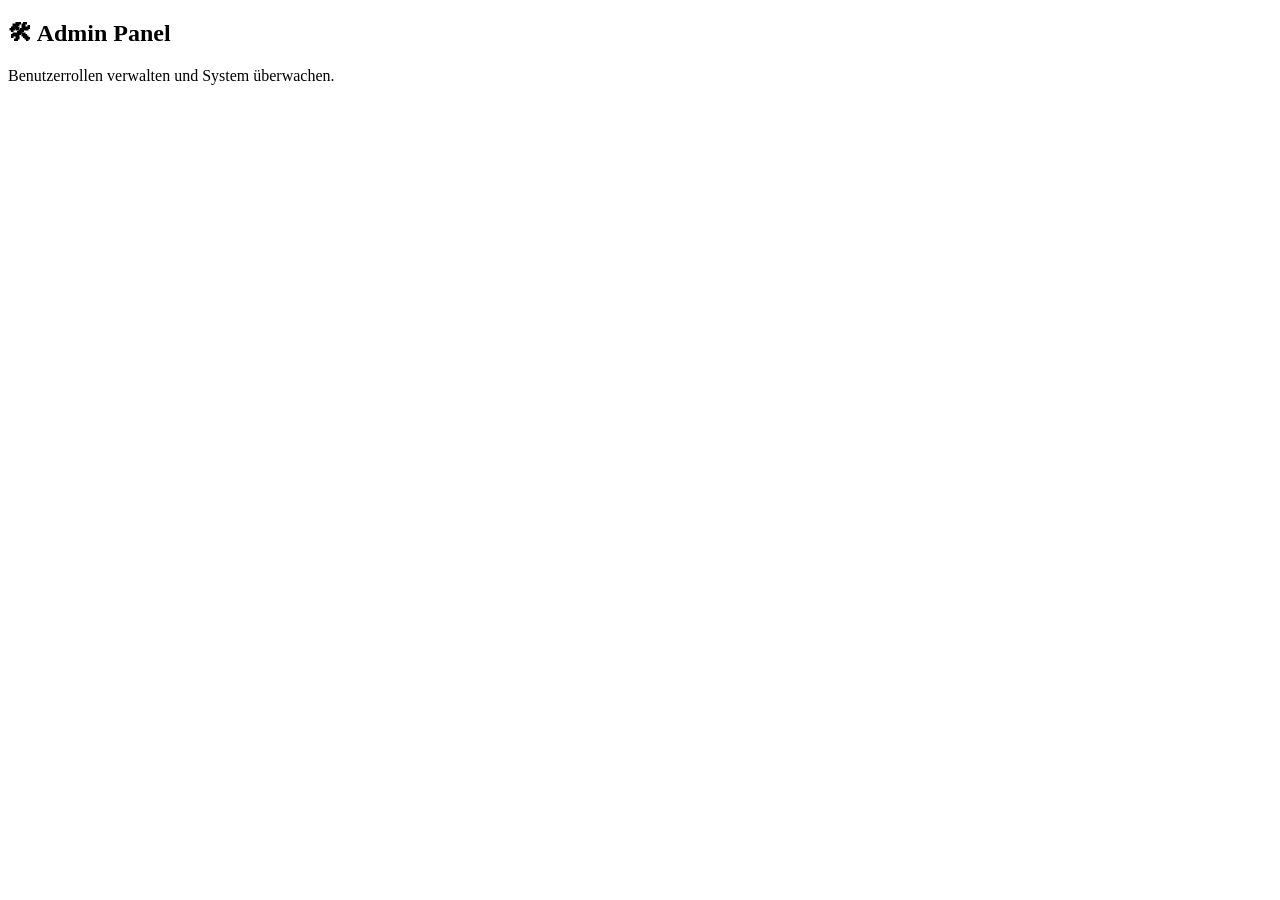
<file: admin-panel.html>
<!-- File: docs/admin-panel.html -->
<!DOCTYPE html>
<html lang="de">
<head>
  <meta charset="UTF-8" />
  <meta name="viewport" content="width=device-width, initial-scale=1.0" />
  <title>Admin Panel</title>
</head>
<body>
  <main>
    <section id="admin-panel">
      <h2>🛠 Admin Panel</h2>
      <article>
        <p>Benutzerrollen verwalten und System überwachen.</p>
      </article>
    </section>
  </main>
</body>
</html>
</file>
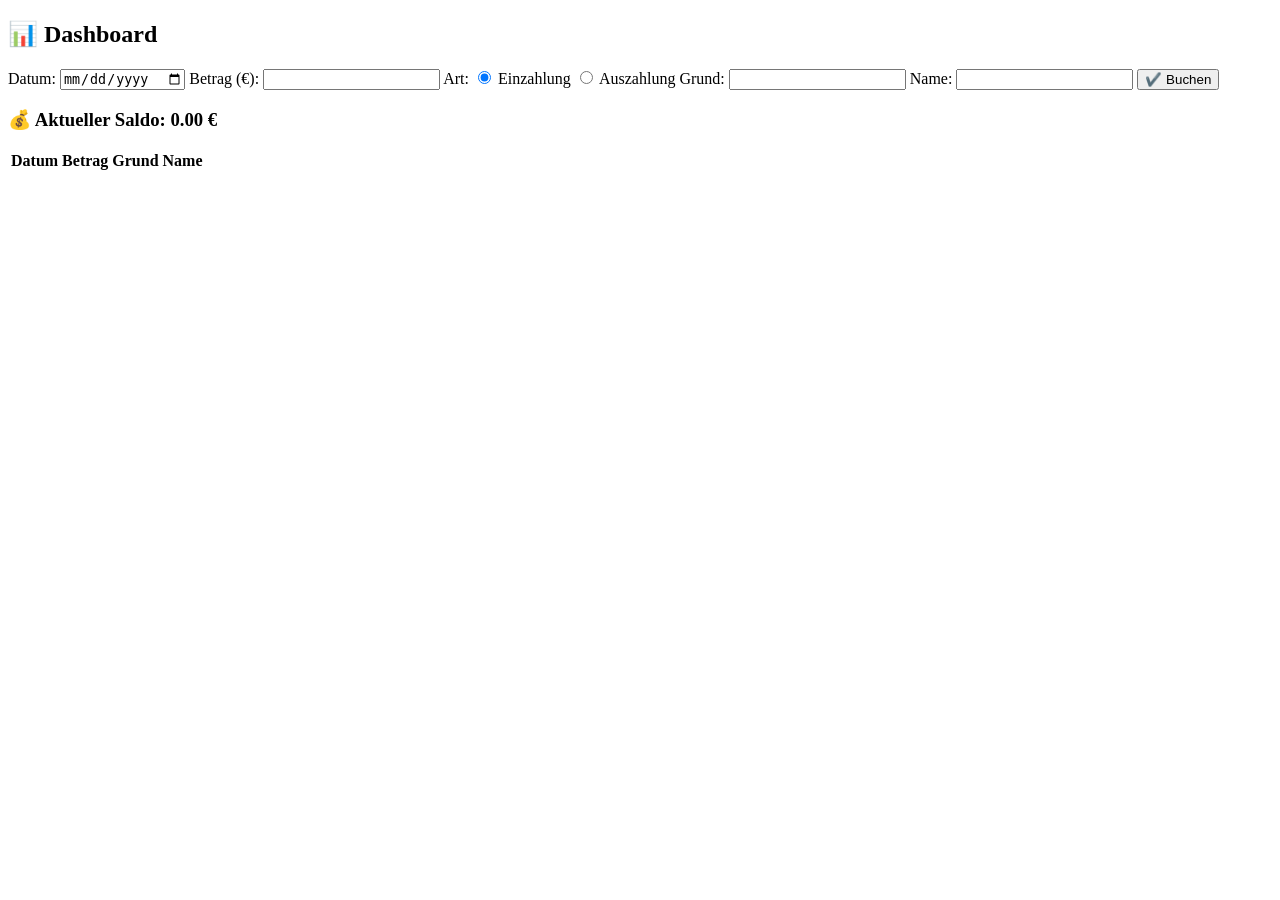
<file: dashboard.html>
<!-- File: docs/dashboard.html -->
<!DOCTYPE html>
<html lang="de">
<head>
  <meta charset="UTF-8" />
  <meta name="viewport" content="width=device-width, initial-scale=1.0" />
  <title>Dashboard</title>
</head>
<body>
  <main>
    <section id="dashboard">
      <h2>📊 Dashboard</h2>

      <form id="booking-form">
        <label for="datum">Datum:</label>
        <input type="date" name="datum" required value="" />

        <label for="amount">Betrag (€):</label>
        <input type="number" step="0.01" name="amount" required />

        <label>Art:</label>
        <label><input type="radio" name="type" value="einzahlung" checked /> Einzahlung</label>
        <label><input type="radio" name="type" value="auszahlung" /> Auszahlung</label>

        <label for="grund">Grund:</label>
        <input type="text" name="grund" required />

        <label for="name">Name:</label>
        <input type="text" name="name" required />

        <button type="submit">✔️ Buchen</button>
      </form>

      <h3>💰 Aktueller Saldo: <span id="saldo">0.00 €</span></h3>

      <table>
        <thead>
          <tr>
            <th>Datum</th>
            <th>Betrag</th>
            <th>Grund</th>
            <th>Name</th>
          </tr>
        </thead>
        <tbody id="booking-list"></tbody>
      </table>
    </section>
  </main>
</body>
</html>
</file>
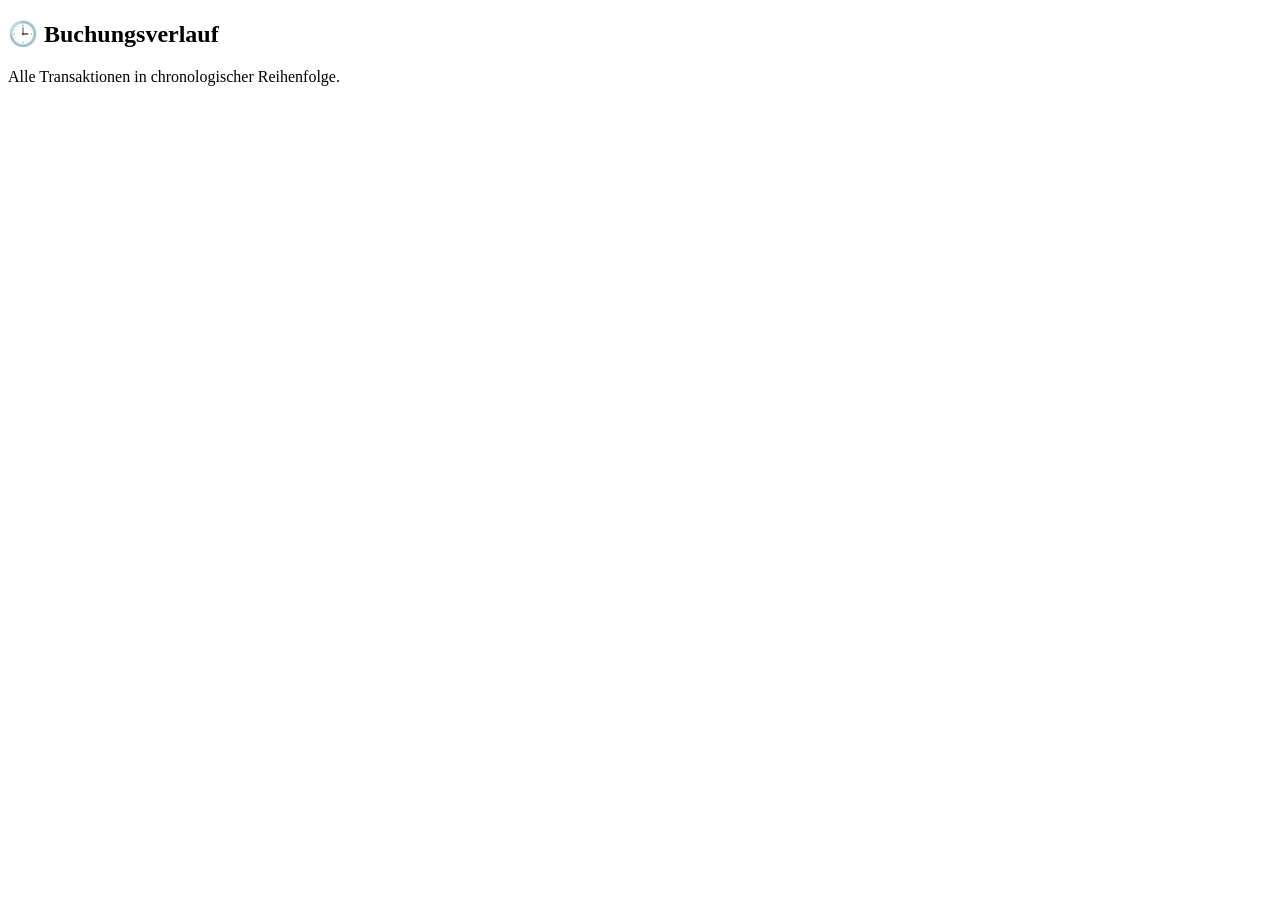
<file: history.html>
<!-- File: docs/history.html -->
<!DOCTYPE html>
<html lang="de">
<head>
  <meta charset="UTF-8" />
  <meta name="viewport" content="width=device-width, initial-scale=1.0" />
  <title>Historie</title>
</head>
<body>
  <main>
    <section id="history">
      <h2>🕒 Buchungsverlauf</h2>
      <article>
        <p>Alle Transaktionen in chronologischer Reihenfolge.</p>
      </article>
    </section>
  </main>
</body>
</html>
</file>
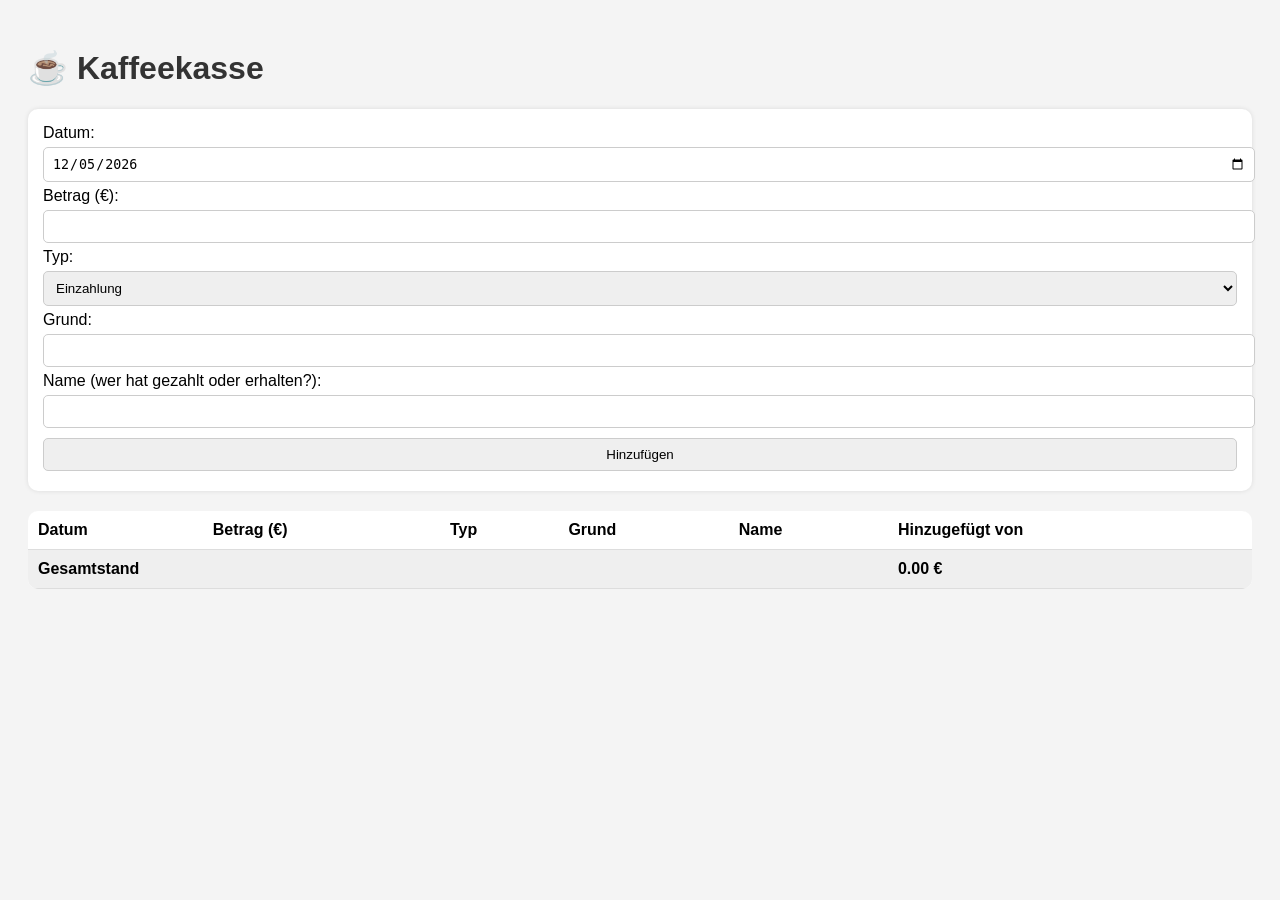
<file: index (1).html>
<!DOCTYPE html>
<html lang="de">
<head>
  <meta charset="UTF-8">
  <meta name="viewport" content="width=device-width, initial-scale=1.0">
  <title>Kaffeekasse</title>
  <style>
    body {
      font-family: sans-serif;
      background-color: #f4f4f4;
      padding: 20px;
    }
    h1 {
      color: #333;
    }
    form {
      margin-bottom: 20px;
      background: #fff;
      padding: 15px;
      border-radius: 10px;
      box-shadow: 0 0 5px rgba(0,0,0,0.1);
    }
    input, select, button {
      padding: 8px;
      margin: 5px 0;
      width: 100%;
      border: 1px solid #ccc;
      border-radius: 5px;
    }
    table {
      width: 100%;
      border-collapse: collapse;
      background: #fff;
      border-radius: 10px;
      overflow: hidden;
    }
    th, td {
      padding: 10px;
      text-align: left;
      border-bottom: 1px solid #ddd;
    }
    tfoot {
      background-color: #efefef;
      font-weight: bold;
    }
    .einzahlung { color: green; }
    .auszahlung { color: red; }
    .info {
      font-size: 0.9em;
      color: #555;
      margin-top: -10px;
      margin-bottom: 10px;
    }
  </style>
</head>
<body>
  <h1>☕ Kaffeekasse</h1>
  <form id="kasseForm">
    <label>Datum:
      <input type="date" id="datum" required>
    </label>
    <label>Betrag (€):
      <input type="number" id="betrag" step="0.01" required>
    </label>
    <label>Typ:
      <select id="typ">
        <option value="Einzahlung">Einzahlung</option>
        <option value="Auszahlung">Auszahlung</option>
      </select>
    </label>
    <label>Grund:
      <input type="text" id="grund" required>
    </label>
    <label>Name (wer hat gezahlt oder erhalten?):
      <input type="text" id="name" required>
    </label>
    <button type="submit">Hinzufügen</button>
    <div class="info" id="lastUser"></div>
  </form>

  <table id="kassenTabelle">
    <thead>
      <tr>
        <th>Datum</th>
        <th>Betrag (€)</th>
        <th>Typ</th>
        <th>Grund</th>
        <th>Name</th>
        <th>Hinzugefügt von</th>
      </tr>
    </thead>
    <tbody></tbody>
    <tfoot>
      <tr>
        <td colspan="5">Gesamtstand</td>
        <td id="gesamt">0.00 €</td>
      </tr>
    </tfoot>
  </table>

  <script>
    const form = document.getElementById('kasseForm');
    const tbody = document.querySelector('#kassenTabelle tbody');
    const gesamtAnzeige = document.getElementById('gesamt');
    const lastUser = document.getElementById('lastUser');
    let gesamt = 0;

    // Aktuelles Datum beim Laden setzen
    document.getElementById("datum").valueAsDate = new Date();

    function getUsername() {
      try {
        return window.navigator.userAgentData?.platform || window.navigator.platform || "Unbekannt";
      } catch (e) {
        return "Unbekannt";
      }
    }

    function speichern() {
      const daten = [];
      tbody.querySelectorAll('tr').forEach(row => {
        const zellen = row.querySelectorAll('td');
        daten.push({
          datum: zellen[0].innerText,
          betrag: zellen[1].innerText,
          typ: zellen[2].innerText,
          grund: zellen[3].innerText,
          name: zellen[4].innerText,
          hinzu: zellen[5].innerText
        });
      });
      localStorage.setItem('kaffeekasse', JSON.stringify(daten));
      localStorage.setItem('saldo', gesamt);
    }

    function laden() {
      const daten = JSON.parse(localStorage.getItem('kaffeekasse')) || [];
      gesamt = parseFloat(localStorage.getItem('saldo')) || 0;
      daten.forEach(eintrag => {
        const row = document.createElement('tr');
        row.innerHTML = `
          <td>${eintrag.datum}</td>
          <td class="${eintrag.typ.toLowerCase()}">${eintrag.betrag}</td>
          <td>${eintrag.typ}</td>
          <td>${eintrag.grund}</td>
          <td>${eintrag.name}</td>
          <td>${eintrag.hinzu}</td>
        `;
        tbody.appendChild(row);
      });
      gesamtAnzeige.textContent = `${gesamt.toFixed(2)} €`;
    }

    form.addEventListener('submit', function(e) {
      e.preventDefault();

      const datum = document.getElementById('datum').value;
      const betrag = parseFloat(document.getElementById('betrag').value);
      const typ = document.getElementById('typ').value;
      const grund = document.getElementById('grund').value;
      const name = document.getElementById('name').value;

      const hinzugefuegtVon = getUsername();

      const row = document.createElement('tr');
      const wirklicherBetrag = typ === "Auszahlung" ? -betrag : betrag;

      row.innerHTML = `
        <td>${datum}</td>
        <td class="${typ.toLowerCase()}">${wirklicherBetrag.toFixed(2)}</td>
        <td>${typ}</td>
        <td>${grund}</td>
        <td>${name}</td>
        <td>${hinzugefuegtVon}</td>
      `;

      tbody.appendChild(row);
      gesamt += wirklicherBetrag;
      gesamtAnzeige.textContent = `${gesamt.toFixed(2)} €`;

      lastUser.textContent = `Letzter Eintrag hinzugefügt von: ${hinzugefuegtVon}`;

      speichern();
      form.reset();
      document.getElementById("datum").valueAsDate = new Date();
    });

    // Beim Laden der Seite vorhandene Daten laden
    window.onload = laden;
  </script>
</body>
</html>
</file>
